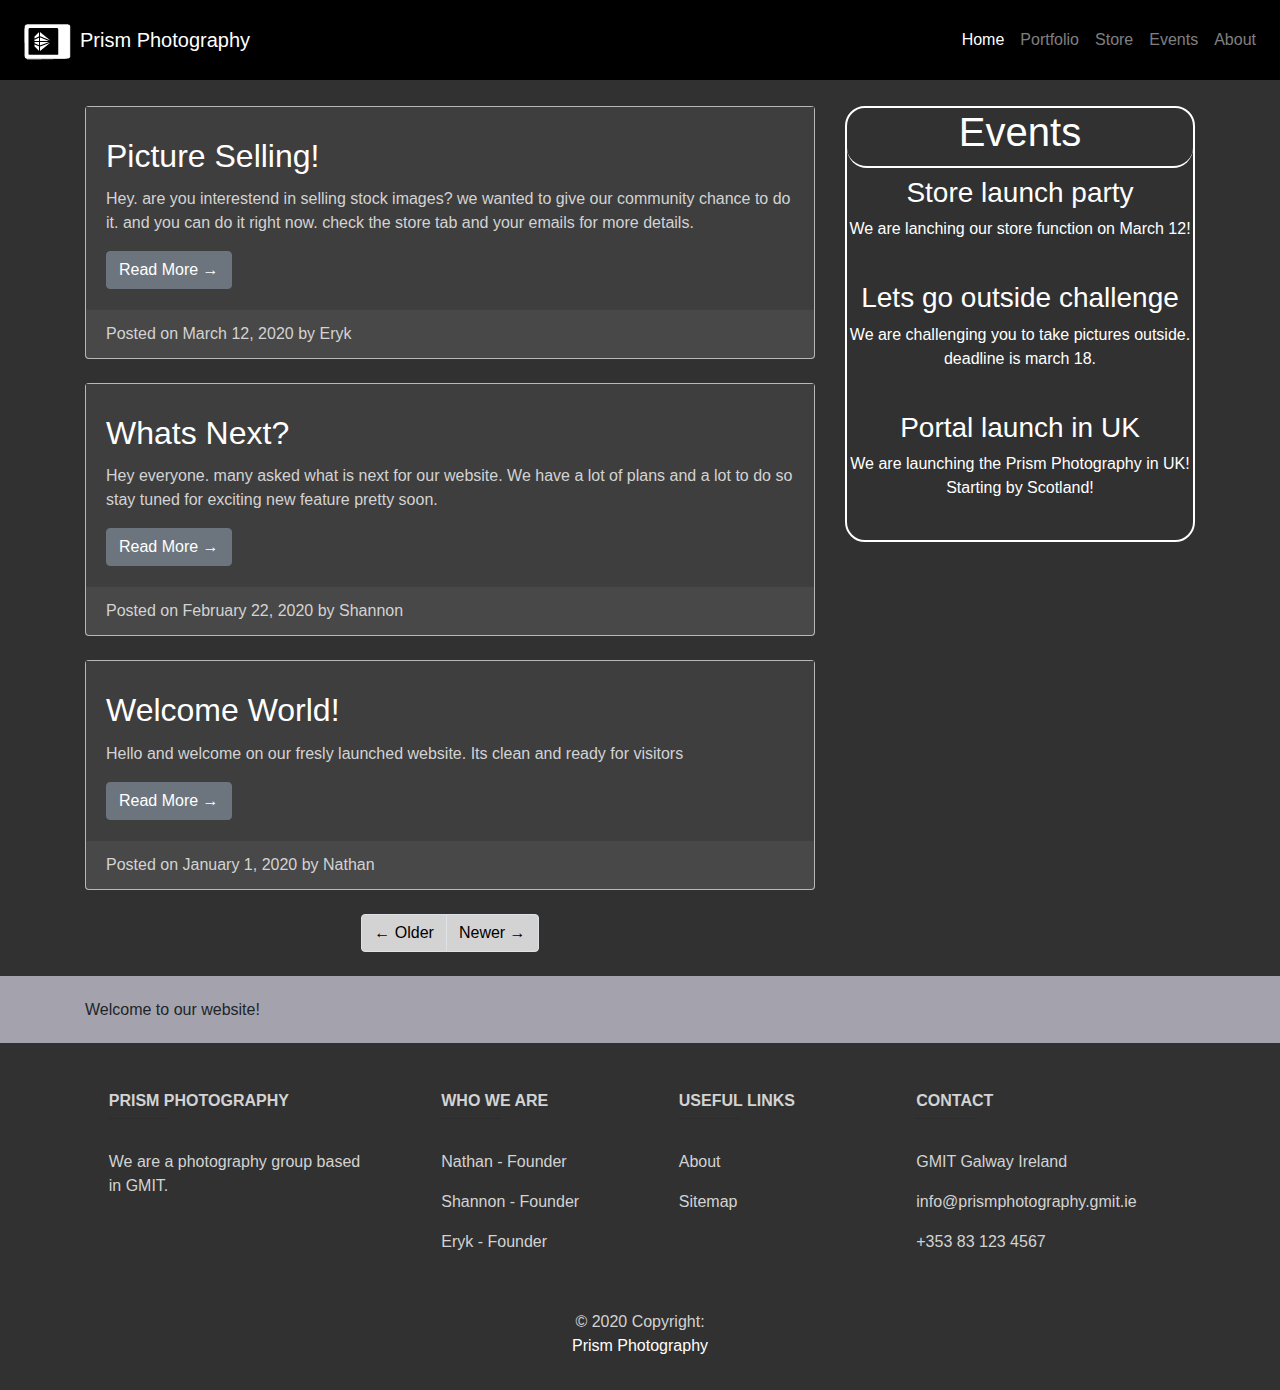
<file: index.html>
<!doctype html>
<html lang="en">
  <head>
    <!-- Required meta tags -->
    <meta charset="utf-8">
    <meta name="viewport" content="width=device-width, initial-scale=1, shrink-to-fit=no">
    <!-- Bootstrap CSS -->
    <link rel="stylesheet" href="https://stackpath.bootstrapcdn.com/bootstrap/4.4.1/css/bootstrap.min.css" integrity="sha384-Vkoo8x4CGsO3+Hhxv8T/Q5PaXtkKtu6ug5TOeNV6gBiFeWPGFN9MuhOf23Q9Ifjh" crossorigin="anonymous">
    <!--Custom CSS-->
    <link rel="stylesheet" href="css/custom.css">
    <title>Home</title>
  </head>
  <body>
    <nav class="navbar sticky-top navbar-expand-sm navbar-dark">
      <video src="img/Logo 64x64.mp4" autoplay="autoplay"></video>
    <a class="navbar-brand" href="#">Prism Photography</a>
	  <button class="navbar-toggler" type="button" data-toggle="collapse" data-target="#navbarNav" aria-controls="navbarNav" aria-expanded="false" aria-label="Toggle navigation">
	    <span class="navbar-toggler-icon"></span>
	  </button>
	  <div class="collapse navbar-collapse" id="navbarNav">
	  <ul class="navbar-nav ml-auto">
        <li class="nav-item active">
          <a class="nav-link" href="#">Home <span class="sr-only">(current)</span></a>
        </li>
        <li class="nav-item">
          <a class="nav-link" href="portfolio.html">Portfolio</a>
        </li>
        <li class="nav-item">
          <a class="nav-link" href="store.html">Store</a>
        </li>
		<li class="nav-item">
          <a class="nav-link" href="events.html">Events</a>
        </li>
        <li class="nav-item">
          <a class="nav-link" href="about.html">About</a>
        </li>
      </ul>
      </div>
	</nav>
	
	<div class="container index-page">

    <div class="row">

      <!-- Blog Entries Column -->
      <div class="col-md-8">

        <!-- Blog Post -->
        <div class="card mb-4">
          <div class="card-body">
            <h2 class="card-title">Picture Selling!</h2>
            <p class="card-text">Hey. are you interestend in selling stock images? we wanted to give our community chance to do it. and you can do it right now. check the store tab and your emails for more details.</p>
            <a href="#" class="btn btn-secondary">Read More →</a>
          </div>
          <div class="card-footer text-muted">
            Posted on March 12, 2020 by Eryk
          </div>
        </div>

        <!-- Blog Post -->
        <div class="card mb-4">
          <div class="card-body">
            <h2 class="card-title">Whats Next?</h2>
            <p class="card-text">Hey everyone. many asked what is next for our website. We have a lot of plans and a lot to do so stay tuned for exciting new feature pretty soon.</p>
            <a href="#" class="btn btn-secondary">Read More →</a>
          </div>
          <div class="card-footer text-muted">
            Posted on February 22, 2020 by Shannon
          </div>
        </div>

        <!-- Blog Post -->
        <div class="card mb-4">
          <div class="card-body">
            <h2 class="card-title">Welcome World!</h2>
            <p class="card-text">Hello and welcome on our fresly launched website. Its clean and ready for visitors</p>
            <a href="#" class="btn btn-secondary">Read More →</a>
          </div>
          <div class="card-footer text-muted">
            Posted on January 1, 2020 by Nathan
          </div>
        </div>

        <!-- Pagination -->
        <ul class="pagination justify-content-center mb-4">
          <li class="page-item">
            <a class="page-link" href="#">← Older</a>
          </li>
          <li class="page-item">
            <a class="page-link" href="#">Newer →</a>
          </li>
        </ul>

      </div>

      <!-- Sidebar Widgets Column -->
      <div class="col-md-4 text-primary">

        <!-- Search Widget -->
        <div class="col" id="events">
		    <h1 id="events-title">Events<h1>
			<h3 class="events-event">Store launch party</h3>
			<p>We are lanching our store function on March 12!</p>
			<br>
			<h3 class="events-event">Lets go outside challenge</h3>
			<p>We are challenging you to take pictures outside. deadline is march 18.</p>
			<br>
			<h3 class="events-event">Portal launch in UK</h3>
			<p>We are launching the Prism Photography in UK! Starting by Scotland!</p>
			<br>
		  </div>


      </div>

    </div>
    <!-- /.row -->

  </div>

  <footer class="page-footer font-small unique-color-dark">
    <div style="background-color: #a4a3ad;">
      <div class="container">
      <!-- Grid row-->
        <div class="row py-4 d-flex align-items-center">
        <!-- Grid column -->
          <div class="col-md-6 col-lg-5 text-center text-md-left mb-4 mb-md-0">
            <h6 class="mb-0">Welcome to our website!</h6>
          </div>
        </div>
      <!-- Grid row-->
      </div>
    </div>
    <!-- Footer Links -->
    <div class="container text-center text-md-left mt-5">
      <!-- Grid row -->
      <div class="row mt-3">
        <!-- Grid column -->
        <div class="col-md-3 col-lg-4 col-xl-3 mx-auto mb-4">
          <!-- Content -->
          <h6 class="card-text text-uppercase font-weight-bold">Prism Photography</h6>
          <hr class="line-break accent-2 mb-4 mt-0 d-inline-block mx-auto" style="width: 60px;">
          <p class="card-text">We are a photography group based in GMIT.</p>
        </div>
        <!-- Grid column -->
        <div class="col-md-2 col-lg-2 col-xl-2 mx-auto mb-4">
          <!-- Links -->
          <h6 class="text-uppercase font-weight-bold card-text">Who We Are</h6>
          <hr class="line-break accent-2 mb-4 mt-0 d-inline-block mx-auto" style="width: 60px;">
          <p>
            <a class="card-text" href="about.html#nathan">Nathan - Founder</a>
      </p>
          <p>
            <a class="card-text" href="about.html#shannon">Shannon - Founder</a>
       </p>
          <p>
            <a class="card-text" href="about.html#eryk">Eryk - Founder</a>
      </p>
        </div>
        <!-- Grid column -->
        <div class="col-md-3 col-lg-2 col-xl-2 mx-auto mb-4">
          <!-- Links -->
          <h6 class="text-uppercase font-weight-bold card-text">Useful Links</h6>
          <hr class="line-break accent-2 mb-4 mt-0 d-inline-block mx-auto" style="width: 60px;">
          <p>
            <a class="card-text" href="about.html">About</a>
      </p>
          <p>
            <a class="card-text" href="sitemap.html">Sitemap</a>
      </p>
          <p>
            <a class="card-text" href="#"></a>
      </p>
        </div>
        <!-- Grid column -->
        <div class="col-md-4 col-lg-3 col-xl-3 mx-auto mb-md-0 mb-4">
          <!-- Links -->
          <h6 class="text-uppercase font-weight-bold card-text">Contact</h6>
          <hr class="line-break accent-2 mb-4 mt-0 d-inline-block mx-auto" style="width: 60px;">
          <p>
            <a class="card-text" href="https://goo.gl/maps/soA9ZBL6x9hxcrQb6">GMIT Galway Ireland</a>
      </p>
          <p>
            <a class="card-text" href="mailto:info@prismphotography.gmit.ie"> info@prismphotography.gmit.ie</a>
      </p>
          <p>
            <a class="card-text" href="tel:+353831234567"> +353 83 123 4567</a>
      </p>
        </div>
        <!-- Grid column -->
      </div>
      <!-- Grid row -->
    </div>
    <!-- Footer Links -->
    <!-- Copyright -->
    <div class=" card-text footer-copyright text-center py-3">© 2020 Copyright:
      <p>Prism Photography</p>
    </div>
    <!-- Copyright -->
  </footer>
<!-- Footer -->

  <!-- Optional JavaScript -->
  <!-- jQuery first, then Popper.js, then Bootstrap JS -->
  <script src="https://code.jquery.com/jquery-3.4.1.slim.min.js" integrity="sha384-J6qa4849blE2+poT4WnyKhv5vZF5SrPo0iEjwBvKU7imGFAV0wwj1yYfoRSJoZ+n" crossorigin="anonymous"></script>
  <script src="https://cdn.jsdelivr.net/npm/popper.js@1.16.0/dist/umd/popper.min.js" integrity="sha384-Q6E9RHvbIyZFJoft+2mJbHaEWldlvI9IOYy5n3zV9zzTtmI3UksdQRVvoxMfooAo" crossorigin="anonymous"></script>
  <script src="https://stackpath.bootstrapcdn.com/bootstrap/4.4.1/js/bootstrap.min.js" integrity="sha384-wfSDF2E50Y2D1uUdj0O3uMBJnjuUD4Ih7YwaYd1iqfktj0Uod8GCExl3Og8ifwB6" crossorigin="anonymous"></script>
</body>
</html>



<!--
Created By Nathan, Shannon, & Eryk
Commenting and indentation done by Nathan
Created with the help of Bootstrap
Lead code - Nathan
Lead artifacts - Shannon
Lead 
2020 Prism Photography
-->

    <!-- Optional JavaScript -->
    <!-- jQuery first, then Popper.js, then Bootstrap JS -->
    <script src="https://code.jquery.com/jquery-3.4.1.slim.min.js" integrity="sha384-J6qa4849blE2+poT4WnyKhv5vZF5SrPo0iEjwBvKU7imGFAV0wwj1yYfoRSJoZ+n" crossorigin="anonymous"></script>
    <script src="https://cdn.jsdelivr.net/npm/popper.js@1.16.0/dist/umd/popper.min.js" integrity="sha384-Q6E9RHvbIyZFJoft+2mJbHaEWldlvI9IOYy5n3zV9zzTtmI3UksdQRVvoxMfooAo" crossorigin="anonymous"></script>
    <script src="https://stackpath.bootstrapcdn.com/bootstrap/4.4.1/js/bootstrap.min.js" integrity="sha384-wfSDF2E50Y2D1uUdj0O3uMBJnjuUD4Ih7YwaYd1iqfktj0Uod8GCExl3Og8ifwB6" crossorigin="anonymous"></script>
  </body>
</html>
</file>
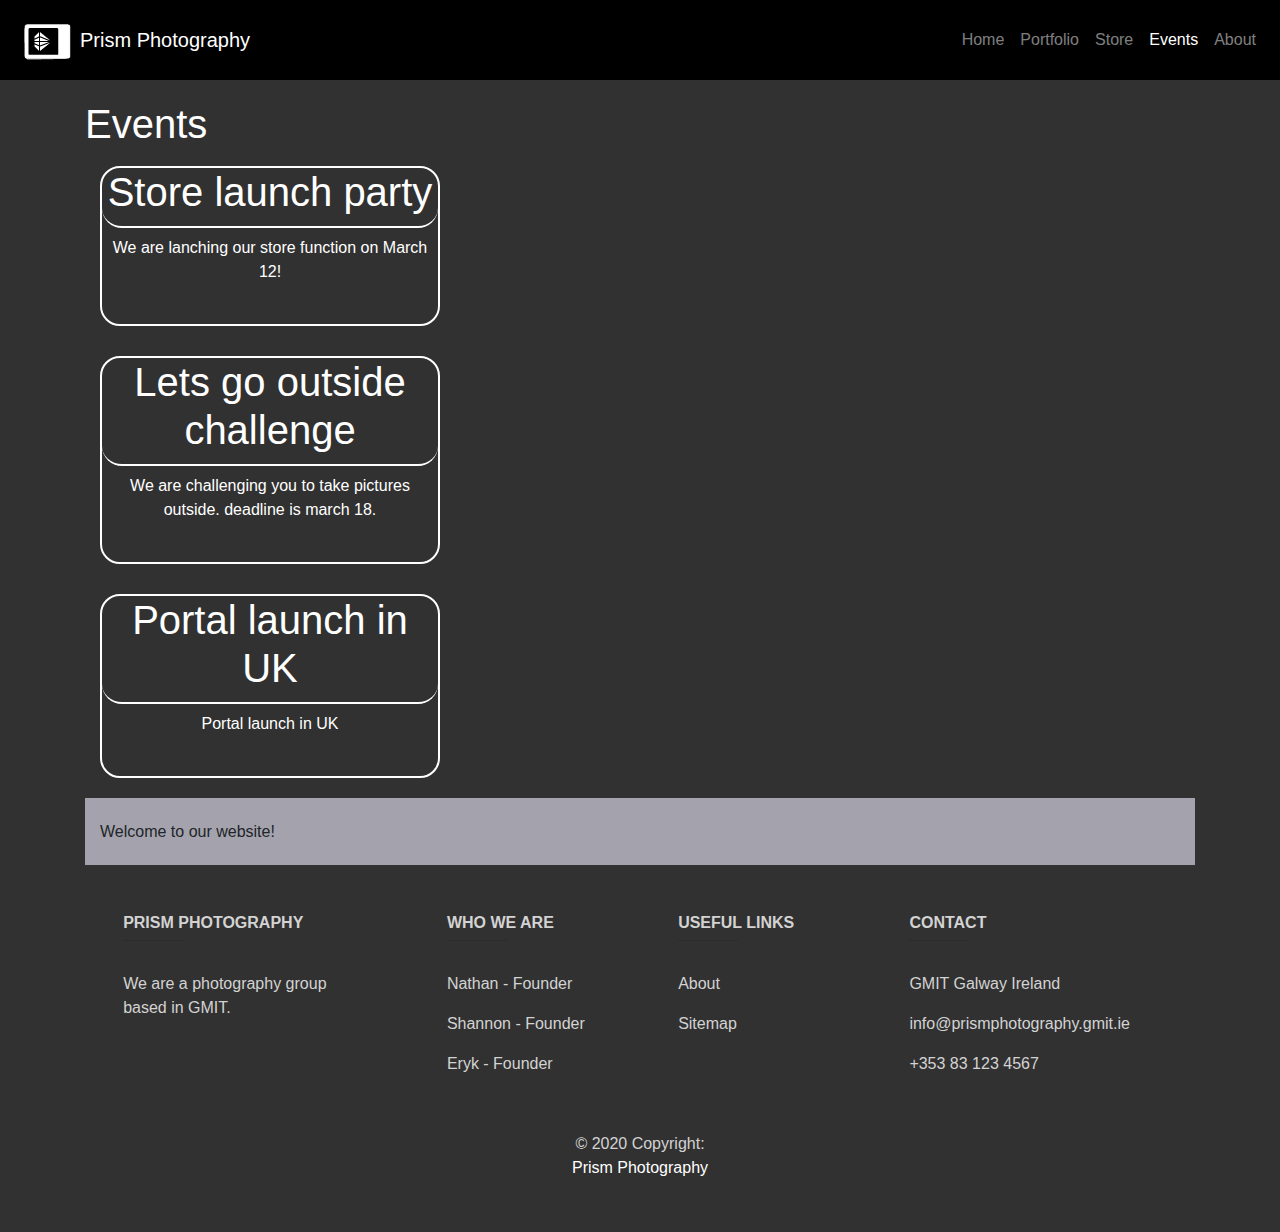
<file: events.html>
<!doctype html>
<html lang="en">
  <head>
    <!-- Required meta tags -->
    <meta charset="utf-8">
    <meta name="viewport" content="width=device-width, initial-scale=1, shrink-to-fit=no">
    <!-- Bootstrap CSS -->
    <link rel="stylesheet" href="https://stackpath.bootstrapcdn.com/bootstrap/4.4.1/css/bootstrap.min.css" integrity="sha384-Vkoo8x4CGsO3+Hhxv8T/Q5PaXtkKtu6ug5TOeNV6gBiFeWPGFN9MuhOf23Q9Ifjh" crossorigin="anonymous">
    <!--Custom CSS-->
    <link rel="stylesheet" href="css/custom.css">
    <title>Home</title>
  </head>
  <body>
    <nav class="navbar sticky-top navbar-expand-sm navbar-dark">
    <video src="img/Logo 64x64.mp4" autoplay="autoplay"></video>	  
    <a class="navbar-brand" href="#">Prism Photography</a>
	  <button class="navbar-toggler" type="button" data-toggle="collapse" data-target="#navbarNav" aria-controls="navbarNav" aria-expanded="false" aria-label="Toggle navigation">
	    <span class="navbar-toggler-icon"></span>
	  </button>
	  <div class="collapse navbar-collapse" id="navbarNav">
	  <ul class="navbar-nav ml-auto">
        <li class="nav-item">
          <a class="nav-link" href="index.html">Home</a>
        </li>
        <li class="nav-item">
          <a class="nav-link" href="portfolio.html">Portfolio</a>
        </li>
        <li class="nav-item">
          <a class="nav-link" href="store.html">Store</a>
        </li>
		<li class="nav-item active">
          <a class="nav-link" href="#"> <span class="sr-only">(current)</span>Events</a>
        </li>
        <li class="nav-item">
          <a class="nav-link" href="about.html">About</a>
        </li>
      </ul>
      </div>
  </nav>
  
  <div class="container events-page">
    <h1>Events</h1>
    <div class="col-md-4 text-primary events-list">

      <!-- Search Widget -->
      <div class="col" id="events">
      <h1 id="events-title">Store launch party</h1>
      <p>We are lanching our store function on March 12!</p>
      <br>
      </div>
    </div>
    <div class="col-md-4 text-primary events-list">

      <!-- Search Widget -->
      <div class="col" id="events">
      <h1 id="events-title">Lets go outside challenge</h1>
      <p>We are challenging you to take pictures outside. deadline is march 18.</p>
      <br>
      </div>
    </div>
    <div class="col-md-4 text-primary events-list">

      <!-- Search Widget -->
      <div class="col" id="events">
      <h1 id="events-title">Portal launch in UK</h1>
      <p>Portal launch in UK</p>
      <br>
      </div>
    </div>

    <footer class="page-footer font-small unique-color-dark">
      <div style="background-color: #a4a3ad;">
        <div class="container">
        <!-- Grid row-->
          <div class="row py-4 d-flex align-items-center">
          <!-- Grid column -->
            <div class="col-md-6 col-lg-5 text-center text-md-left mb-4 mb-md-0">
              <h6 class="mb-0">Welcome to our website!</h6>
            </div>
          </div>
        <!-- Grid row-->
        </div>
      </div>
		  <!-- Footer Links -->
      <div class="container text-center text-md-left mt-5">
        <!-- Grid row -->
        <div class="row mt-3">
          <!-- Grid column -->
          <div class="col-md-3 col-lg-4 col-xl-3 mx-auto mb-4">
            <!-- Content -->
            <h6 class="card-text text-uppercase font-weight-bold">Prism Photography</h6>
            <hr class="line-break accent-2 mb-4 mt-0 d-inline-block mx-auto" style="width: 60px;">
            <p class="card-text">We are a photography group based in GMIT.</p>
          </div>
          <!-- Grid column -->
          <div class="col-md-2 col-lg-2 col-xl-2 mx-auto mb-4">
            <!-- Links -->
            <h6 class="text-uppercase font-weight-bold card-text">Who We Are</h6>
            <hr class="line-break accent-2 mb-4 mt-0 d-inline-block mx-auto" style="width: 60px;">
            <p>
              <a class="card-text" href="about.html#nathan">Nathan - Founder</a>
		    </p>
            <p>
              <a class="card-text" href="about.html#shannon">Shannon - Founder</a>
	     	</p>
            <p>
              <a class="card-text" href="about.html#eryk">Eryk - Founder</a>
		    </p>
          </div>
          <!-- Grid column -->
          <div class="col-md-3 col-lg-2 col-xl-2 mx-auto mb-4">
            <!-- Links -->
            <h6 class="text-uppercase font-weight-bold card-text">Useful Links</h6>
            <hr class="line-break accent-2 mb-4 mt-0 d-inline-block mx-auto" style="width: 60px;">
            <p>
              <a class="card-text" href="about.html">About</a>
		    </p>
            <p>
              <a class="card-text" href="sitemap.html">Sitemap</a>
		    </p>
            <p>
              <a class="card-text" href="#"></a>
		    </p>
          </div>
          <!-- Grid column -->
          <div class="col-md-4 col-lg-3 col-xl-3 mx-auto mb-md-0 mb-4">
            <!-- Links -->
            <h6 class="text-uppercase font-weight-bold card-text">Contact</h6>
            <hr class="line-break accent-2 mb-4 mt-0 d-inline-block mx-auto" style="width: 60px;">
            <p>
              <a class="card-text" href="https://goo.gl/maps/soA9ZBL6x9hxcrQb6">GMIT Galway Ireland</a>
		    </p>
            <p>
              <a class="card-text" href="mailto:info@prismphotography.gmit.ie"> info@prismphotography.gmit.ie</a>
		    </p>
            <p>
              <a class="card-text" href="tel:+353831234567"> +353 83 123 4567</a>
		    </p>
          </div>
          <!-- Grid column -->
        </div>
        <!-- Grid row -->
      </div>
      <!-- Footer Links -->
      <!-- Copyright -->
      <div class=" card-text footer-copyright text-center py-3">© 2020 Copyright:
        <p>Prism Photography</p>
      </div>
      <!-- Copyright -->
    </footer>
	<!-- Footer -->
	
    <!-- Optional JavaScript -->
    <!-- jQuery first, then Popper.js, then Bootstrap JS -->
    <script src="https://code.jquery.com/jquery-3.4.1.slim.min.js" integrity="sha384-J6qa4849blE2+poT4WnyKhv5vZF5SrPo0iEjwBvKU7imGFAV0wwj1yYfoRSJoZ+n" crossorigin="anonymous"></script>
    <script src="https://cdn.jsdelivr.net/npm/popper.js@1.16.0/dist/umd/popper.min.js" integrity="sha384-Q6E9RHvbIyZFJoft+2mJbHaEWldlvI9IOYy5n3zV9zzTtmI3UksdQRVvoxMfooAo" crossorigin="anonymous"></script>
    <script src="https://stackpath.bootstrapcdn.com/bootstrap/4.4.1/js/bootstrap.min.js" integrity="sha384-wfSDF2E50Y2D1uUdj0O3uMBJnjuUD4Ih7YwaYd1iqfktj0Uod8GCExl3Og8ifwB6" crossorigin="anonymous"></script>
  </body>
</html>



<!--
Created By Nathan, Shannon, & Eryk
Commenting and indentation done by Nathan
Created with the help of Bootstrap
Lead code - Nathan
Lead artifacts - Shannon
Lead 
2020 Prism Photography
-->


    <!-- Optional JavaScript -->
    <!-- jQuery first, then Popper.js, then Bootstrap JS -->
    <script src="https://code.jquery.com/jquery-3.4.1.slim.min.js" integrity="sha384-J6qa4849blE2+poT4WnyKhv5vZF5SrPo0iEjwBvKU7imGFAV0wwj1yYfoRSJoZ+n" crossorigin="anonymous"></script>
    <script src="https://cdn.jsdelivr.net/npm/popper.js@1.16.0/dist/umd/popper.min.js" integrity="sha384-Q6E9RHvbIyZFJoft+2mJbHaEWldlvI9IOYy5n3zV9zzTtmI3UksdQRVvoxMfooAo" crossorigin="anonymous"></script>
    <script src="https://stackpath.bootstrapcdn.com/bootstrap/4.4.1/js/bootstrap.min.js" integrity="sha384-wfSDF2E50Y2D1uUdj0O3uMBJnjuUD4Ih7YwaYd1iqfktj0Uod8GCExl3Og8ifwB6" crossorigin="anonymous"></script>
  </body>
</html>
</file>
<file: css/custom.css>
body{
    background-color: #313131;
}

.navbar{
    background-color: #000000;
}

.text-primary{
	color: #ffffff !important;
}

.container-fluid{
	padding-left: 50px;
	padding-right: 50px;
	padding-top: 40px;
}

#events{
	border: 2px solid white;
	border-radius: 20px;
	padding: 0 0 0 0;
	text-align: center;
}

#events-title{
	border-bottom: 2px solid white;
	border-radius: 20px;
	padding-bottom: 10px;
}

.store-item{
	background-color: #606060;
	border-radius: 20px;
	display: flex;
	padding: 0 0 0 0;
	margin-bottom: 3%;
}

.store-item-preview{
	width:100%;
	display: flex;
	border-radius: 20px;
}

.store-item-title{
	padding: 1% 0 0 2%;
	width: auto;
	text-align: center;
	margin: auto;
}

.store-item-print{
	background-color: #696969;
	border-radius: 10px;
	width: auto;
}

.store-item-print-option{
	border-radius: 10px;
	background-color: #787878;
	text-align: center;
	padding: 2% 2% 2% 2%;
	margin: 0 0 1% 1%;
}

.store-item-width{
	width: 100%;
}

.jumbotron{
    background-color: #3e3e3e !important;
    text-align:center;
	color: white;
}

.jumbotron-heading{
	color: #d3d3d3;
}

.text-muted{
	color: #d3d3d3 !important;
}

.card{
	background-color: #d3d3d3;
}

.card-body{
	background-color: #3e3e3e;
}

.card-text{
	color: #d3d3d3;
}

.btn-outline-secondary{
	color: #888888;
	background-color: #3e3e3e;
}

.card-footer {
	background-color: #484848 !important;
}

.card-title{
	color: #ffffff;
}

.page-link{
	background-color: #d3d3d3;
	color: black;
}

.index-page{
	padding-top: 2%;
}
.card-store{
	width: auto;
}

.container-store{
	padding-left:0;
	padding-right:0;
}

.container-store-main{
	padding-top: 2%;
}

.btn-store{
	width:100%;
	background-color: #797979;
}

.btn-store-option{
	padding: 2% 2% 2% 2%;
	width: auto;
	margin: 1%;
}

.row-store{
	margin-bottom: 1%;
}

h1, p{
	color: white;
}

video{
	max-width: 100%;
	max-height: fit-content;
}

h2{
	color: white;
	padding-top: 10px;
}

.events-page{
	padding-top: 20px;
	padding-bottom: 20px;
}

.events-list{
	padding-bottom: 20px;
	padding-top: 10px;
}

.checkout{
	margin-left: auto;
	margin-right: auto;
	size: 500%;
}
</file>
